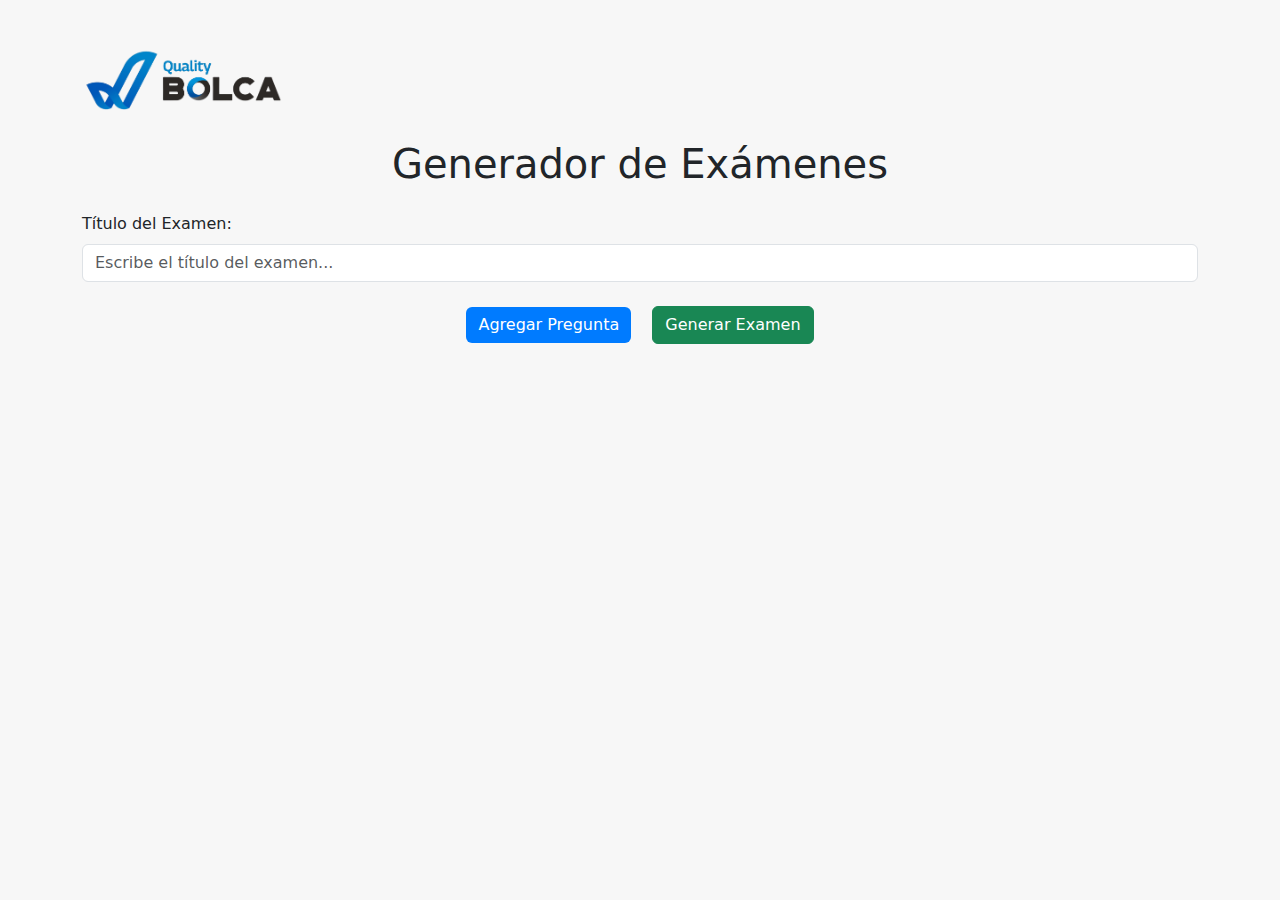
<file: index.html>
<!DOCTYPE html>
<html lang="es">
<head>
    <meta charset="UTF-8">
    <meta name="viewport" content="width=device-width, initial-scale=1.0">
    <title>Generador de Exámenes</title>
    
    <link href="https://cdn.jsdelivr.net/npm/bootstrap@5.3.0-alpha1/dist/css/bootstrap.min.css" rel="stylesheet">

    <style>
        /* Estilos adicionales */
        body {
            background-color: #f7f7f7;
        }
        .question {
            background-color: white;
            padding: 20px;
            border-radius: 8px;
            box-shadow: 0 2px 10px rgba(0, 0, 0, 0.1);
            margin-bottom: 15px;
        }
        .question label {
            font-weight: bold;
        }
        .answer-options {
            margin-top: 10px;
        }
        .question-type-selector {
            width: 100%;
        }
        .btn-custom {
            background-color: #007bff;
            color: white;
            border: none;
        }
        .btn-custom:hover {
            background-color: #0056b3;
        }
        .logo {
            max-width: 200px; 
            margin-right: 15px; 
        }
        .company-name {
            font-size: 24px;
            font-weight: bold;
            line-height: 50px; 
        }
        .header {
            display: flex;
            align-items: center;
            justify-content: start;
            margin-bottom: 30px;
        }
    </style>
</head>
<body>
    <div class="container mt-5">
       
        <div class="header">
            <img src="firma1-removebg-preview.png" alt="Logo" class="logo">
            
        </div>

        <h1 class="text-center mb-4">Generador de Exámenes</h1>
        
        <div class="mb-4">
            <label for="exam-title" class="form-label">Título del Examen:</label>
            <input type="text" id="exam-title" class="form-control" placeholder="Escribe el título del examen...">
        </div>

        <div id="questions-container"></div>

        <div class="text-center mt-4">
            <button id="add-question-btn" class="btn btn-custom">Agregar Pregunta</button>
            <button id="generate-exam-btn" class="btn btn-success ms-3">Generar Examen</button>
        </div>
    </div>

    <script src="script.js"></script>
</body>
</html>
</file>
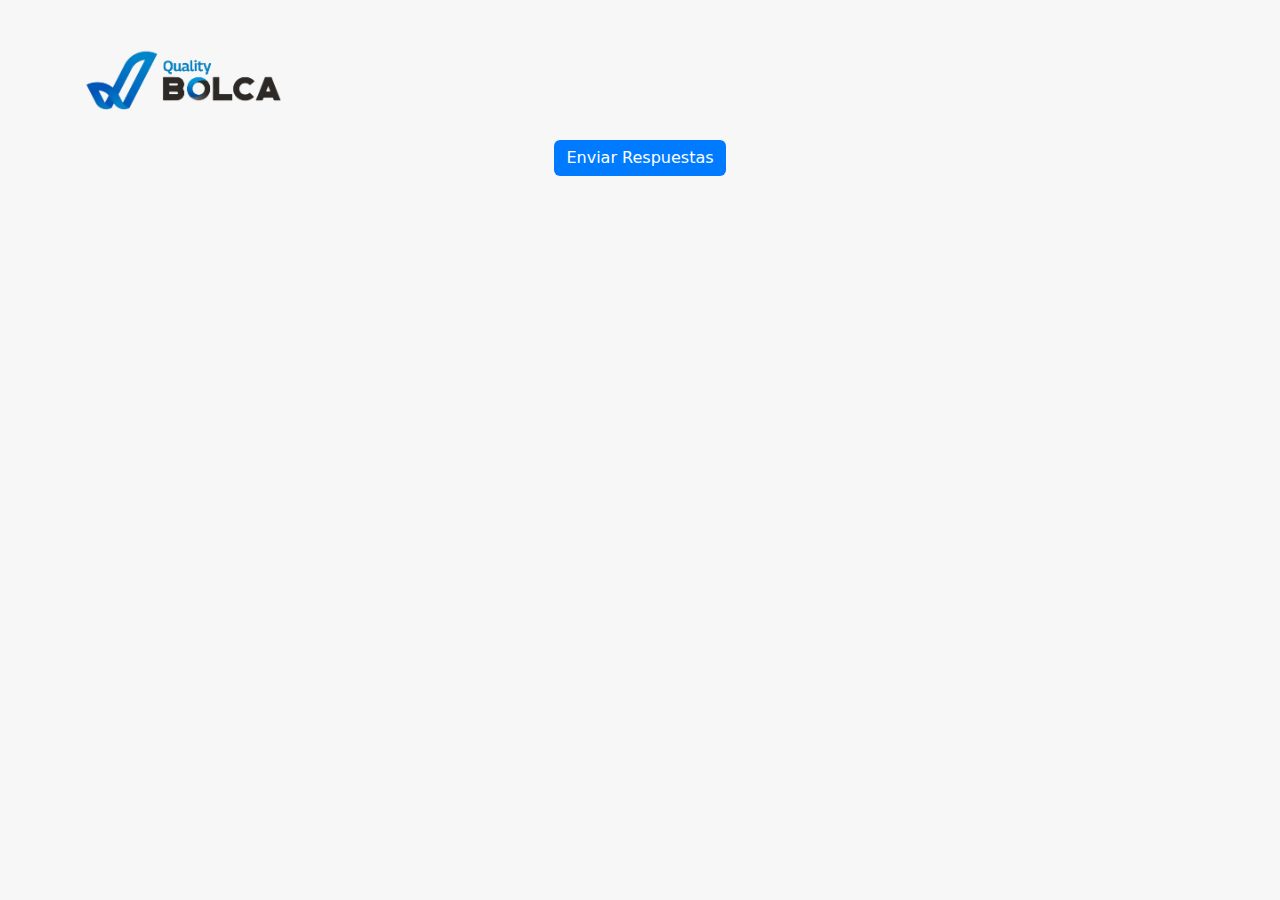
<file: exam.html>
<!DOCTYPE html>
<html lang="es">
<head>
    <meta charset="UTF-8">
    <meta name="viewport" content="width=device-width, initial-scale=1.0">
    <title>Examen Generado</title>
   
    <link href="https://cdn.jsdelivr.net/npm/bootstrap@5.3.0-alpha1/dist/css/bootstrap.min.css" rel="stylesheet">

    <style>
        
        body {
            background-color: #f7f7f7;
        }
        .question {
            background-color: white;
            padding: 20px;
            border-radius: 8px;
            box-shadow: 0 2px 10px rgba(0, 0, 0, 0.1);
            margin-bottom: 15px;
        }
        .question label {
            font-weight: bold;
        }
        .answer-option {
            margin-left: 20px;
        }
        .btn-custom {
            background-color: #007bff;
            color: white;
            border: none;
        }
        .btn-custom:hover {
            background-color: #0056b3;
        }
        .logo {
            max-width: 200px; 
            margin-right: 15px; 
        }
        .company-name {
            font-size: 24px;
            font-weight: bold;
            line-height: 50px; 
        }
        .header {
            display: flex;
            align-items: center;
            justify-content: start;
            margin-bottom: 30px;
        }
    </style>
</head>
<body>
    <div class="container mt-5">
        
        <div class="header">
            <img src="firma1-removebg-preview.png" alt="Logo" class="logo">
           
        </div>

        <h1 id="exam-title" class="text-center mb-4"></h1>
        
        <div id="exam-container"></div>

        <div class="text-center mt-4">
            <button id="submit-exam-btn" class="btn btn-custom">Enviar Respuestas</button>
        </div>
    </div>

    <script>
        
        document.addEventListener('DOMContentLoaded', function() {
            const examTitle = localStorage.getItem('examTitle');
            const questions = JSON.parse(localStorage.getItem('examQuestions'));
            const examContainer = document.getElementById('exam-container');
            const examTitleElement = document.getElementById('exam-title');
            examTitleElement.textContent = examTitle;

            questions.forEach((question, index) => {
                const questionDiv = document.createElement('div');
                questionDiv.classList.add('question');
                const questionText = document.createElement('p');
                questionText.textContent = `${index + 1}. ${question.questionText}`;
                questionDiv.appendChild(questionText);

                question.answers.forEach((answer, idx) => {
                    const answerDiv = document.createElement('div');
                    answerDiv.classList.add('answer-option');

                    if (question.answers.length === 1) {
                        // Respuesta abierta
                        const openInput = document.createElement('input');
                        openInput.type = 'text';
                        openInput.classList.add('form-control');
                        openInput.placeholder = 'Escribe tu respuesta aquí...';
                        answerDiv.appendChild(openInput);
                    } else {
                        // Opción múltiple o verdadero/falso
                        const answerInput = document.createElement('input');
                        answerInput.type = question.answers.length > 2 ? 'checkbox' : 'radio';
                        answerInput.name = `question-${index}`;
                        answerInput.id = `answer-${index}-${idx}`;
                        answerInput.classList.add('form-check-input');
                        
                        const label = document.createElement('label');
                        label.setAttribute('for', answerInput.id);
                        label.classList.add('form-check-label');
                        label.textContent = answer.answerText;
                        answerDiv.appendChild(answerInput);
                        answerDiv.appendChild(label);
                    }

                    questionDiv.appendChild(answerDiv);
                });

                examContainer.appendChild(questionDiv);
            });

            // Enviar respuestas
            document.getElementById('submit-exam-btn').addEventListener('click', function() {
                let score = 0;
                questions.forEach((question, index) => {
                    const userAnswers = document.querySelectorAll(`input[name="question-${index}"]:checked`);
                    userAnswers.forEach((input) => {
                        const answerText = input.nextElementSibling.textContent;
                        if (question.answers.find(ans => ans.answerText === answerText && ans.isCorrect)) {
                            score++;
                        }
                    });
                });
                alert(`Tu puntaje es: ${score} de ${questions.length}`);
            });
        });
    </script>
</body>
</html>
</file>
